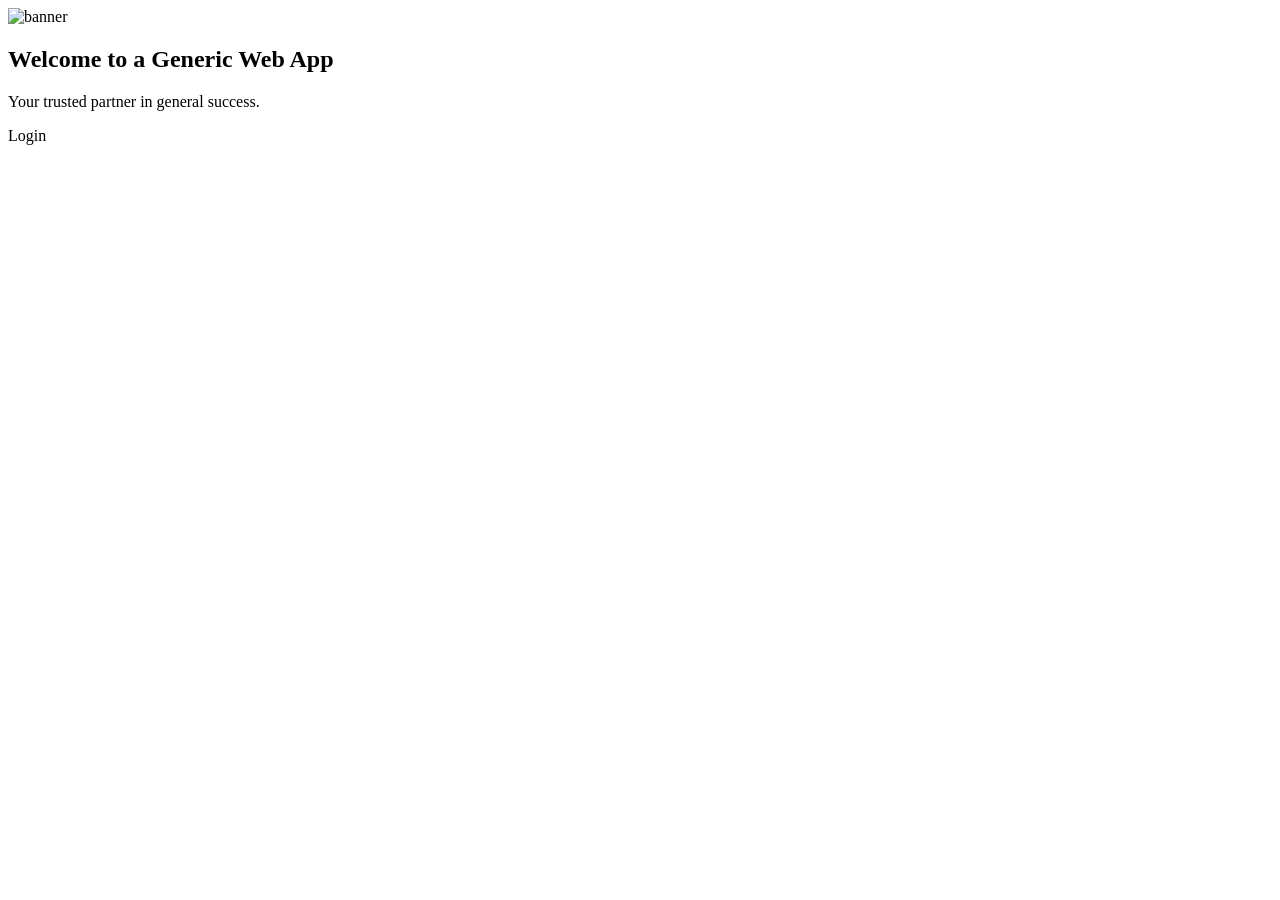
<file: src/main/resources/templates/index.html>
<!DOCTYPE html>
<html lang="es" xmlns:th="http://www.thymeleaf.org">
<head>
    <meta charset="UTF-8">
    <meta name="viewport" content="width=device-width, initial-scale=1.0" />

    <link rel="stylesheet" th:href="@{/css/styles.css}" />
    <title>Index</title>
</head>
<body>

<main class="main">
    <section class="section banner banner-section">
        <div class="container banner-column">
            <img class="banner-image" th:src="@{/assets/images/hero.jpg}" alt="banner" />
            <div class="banner-inner">
                <h1 class="heading-xl">Welcome to a Generic Web App</h1>
                <p class="paragraph">Your trusted partner in general success.</p>

                <a class="btn btn-darken btn-inline" th:href="@{/login}">
                    Login
                </a>
            </div>
        </div>
    </section>
</main>

<!-- JS en estáticos -->
<script th:src="@{/js/script.js(v=1)}"></script>

</body>
</html>
</file>
